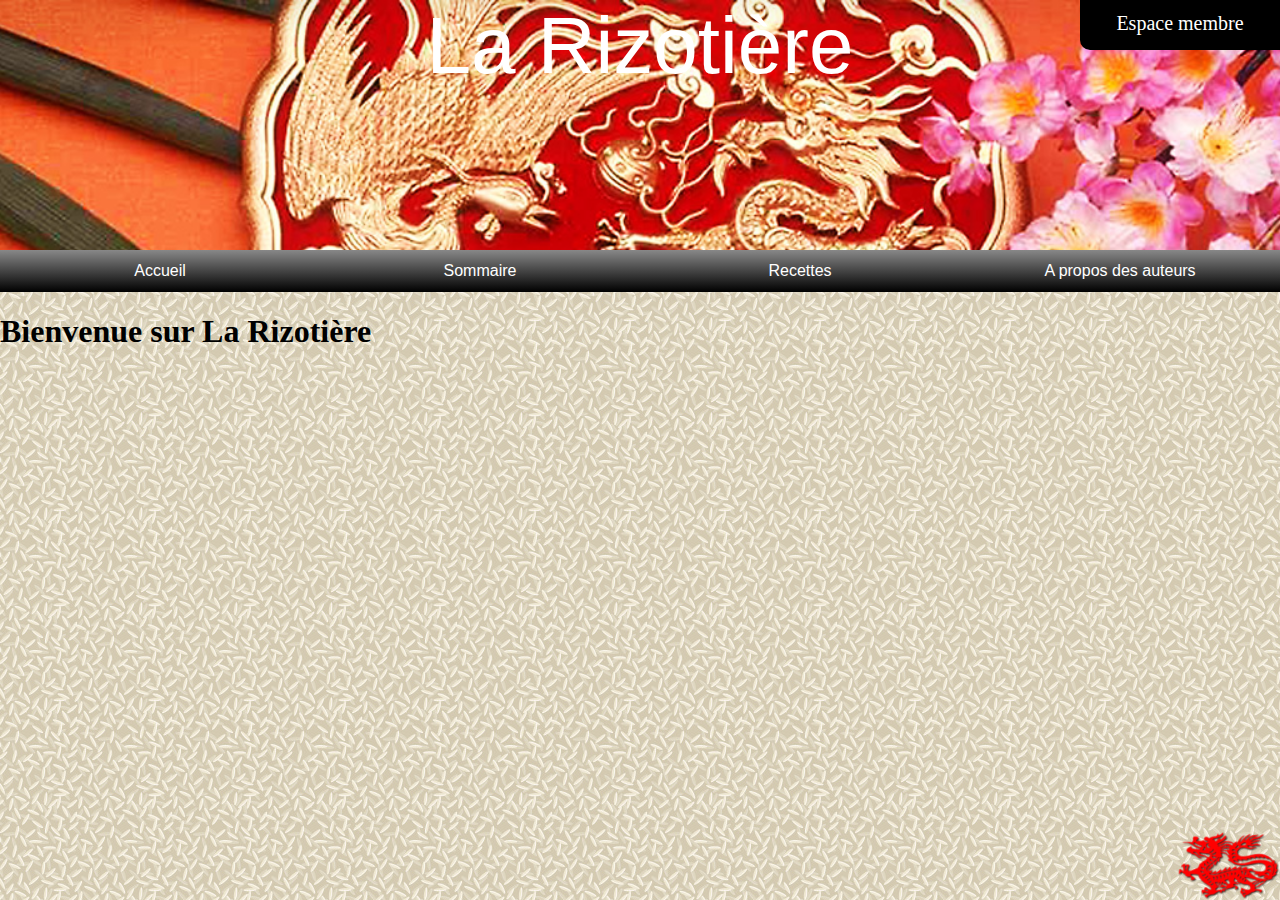
<file: index.html>
<!DOCTYPE html>
<html>

  <head>
  <meta charset="utf-8">
  <title>La Rizotière</title>
  <link rel="stylesheet" type="text/css" href="style-test.css">


  </head>

  <body>
    <aside>
      <div id="nolog">
      Espace membre
      </div>
      <div id="log">
        <p>Connexion</p>
        <div>
          <input placeholder="identifiant">
          <input type="password" placeholder="mot de passe">
          <button>Se connecter</button>
        </div>
        <label><input type=checkbox>Se souvenir de moi?

          <p><a href="#">Pas encore inscrit?</a> <!-- Lien vers page inscription -->
      </div>
    </aside>
    <header>La Rizotière</header>
    <nav>
    <ul id="menu">
          <li>
             <a href="#">Accueil</a>
          </li><li>
             <a href="#">Sommaire</a>
          </li><li>
             <a href="#">Recettes</a>
             <ul class="accordion">

                     <li class="has-sub">
                       <label for="menu1">By "La Rizotière"</label>
                       <input id="menu1" type="radio" name="menu" />
                      <!-- <a href="#">By "La Rizotière"</a> -->
                        <ul class="sub">

                                <li>
                                   <a href="Poulet Gong Bao.html">Poulet Gong Bao</a>

                                </li><li>
                                   <a href="Qing Jiao Rou Si.html">Qing Jiao Rou Si</a>
                                </li><li>
                                   <a href="#">Shui Zhu</a>
                                </li><!-- Corrige bug li -->
                          </ul>
                     </li>
                     <li class="has-sub">
                       <label for="menu2">Recettes membres</label>
                       <input id="menu2" type="radio" name="menu" />
                      <!--  <a href="#">Recettes membres</a> -->
                        <ul class="sub">

                                <li>
                                   <a href="#">mac</a>

                                </li><li>
                                   <a href="#">truc</a>
                                </li><!-- Corrige bug li -->
                          </ul>
                     </li><!-- Corrige bug li -->
            </ul>
          </li><li>
             <a href="apropos.html">A propos des auteurs</a>
          </li><!-- Corrige bug li -->

        </ul>
      </nav>



      <article>
        <h1> Bienvenue sur La Rizotière</h1>
      </article>
      <a href="#"><img src="chinese-dragon-2400px.png" alt="Dragon" id="backtotop"></a>
  </body>

</html>
</file>
<file: style-test.css>
body
{
  margin: 0;
  background-image: url('pattern1.jpg');
}

header
{
  text-align: center;
  color: white;
  font-size: 80px;
  font-family: Impact, "Charcoal" , sans-serif;
  src: url('Charcoal.ttf');
  height: 250px;
  background-image: url('header.jpg');
  background-repeat: no-repeat;
  background-size: cover;
  margin: 0;
}

aside
{
  position:absolute;
  top: 0px;
  right: 0px;
  background-color: black;
  color: white;
  height: 50px;
  width:200px;
  text-align: center;
  border-radius: 0 0 0 10px;
  font-family: Impact;
  font-size: 20px;
  overflow: hidden;
}



div#nolog
{
  padding-top: 12px;
}

div#log
{
  visibility: hidden;
  opacity: 0;
  -moz-transition: .8s opacity .3s;
  -webkit-transition: .8s opacity .3s;
  transition: .8s opacity .3s;

}


aside:hover div#nolog
{
  display:none;
  transition: .8s all .3s;
}

aside:hover div#log
{
  /*display:block;*/
  visibility: visible;
  opacity: 1;

}

aside:hover
{
  height: 250px;
  width: 100%;
  border-radius: 0 0 0 0;
  -moz-transition: .8s all .3s;
  -webkit-transition: .8s all .3s;
  transition: .8s all .3s;
}
#log a
{
  color: white;
}

#backtotop
{

  position: fixed;
  bottom: 0px;
  right: 0px;
  width: 8%;
  min-width: 50px;
}
div > input
{
  background-color: black;
  color: white;
  border-style: none;
  border-radius: 0 0 0 0;
  box-shadow: 0px 0px 5px #fff;
  height: 30px;
  width: 150px;
  margin:0;
  padding: 0;

}

div > button
{
  background-color: black;
  font-family: Impact;
  color: white;
  border-radius: 0 0 0 0;
  border-style: none;
  box-shadow: 0px 0px 5px #fff;
  height: 30px;
  width: 150px;
  font-size: 20px;
  margin:5px;
  padding: 0;
}

@media (max-width:900px)
{
  #menu, #menu ul{
  padding:0;
  margin:0;
  list-style:none;
  text-align:center;
  }

  #menu li:nth-child(3)
  {
    display: none;
  }

  #menu li:last-child
  {
    display: none;
  }

  #menu li{
    display:inline-block;
    position:relative;
    width: 50%;
    margin: 0;
  }

  }
}
@media (max-width:500px)
{
  #menu, #menu ul{
  padding:0;
  margin:0;
  list-style:none;
  text-align:center;
  }

  #menu li:first-child
  {
    display: none;
  }
  #menu li:nth-child(3)
  {
    display: none;
  }
  #menu li:last-child
  {
    display: none;
  }
  #menu li{
    display:inline-block;
    position:relative;
    width: 100%;
    margin: 0;
  }

  #menu li:hover li a{
  color:#fff;
  text-transform:inherit;
  width:50%;
  }

}


#menu, #menu ul{
padding:0;
margin:0;
list-style:none;
text-align:center;

}
#menu
{
  background-image:linear-gradient(to bottom, #888888 0%, #000 100%);
}

#menu li{
display:inline-block;
position:relative;
width: 25%;
margin: 0;

}
#menu ul li{
display:inherit;
border-radius:0;
width: 100%;
}


#menu ul{

z-index: 1000;
max-height:0;
left: 0;
right: 0;
overflow:hidden;
-moz-transition: .8s all .3s;
-webkit-transition: .8s all .3s;
transition: .8s all .3s;

}
#menu li:hover ul{
max-height:15em;
}
/* background des liens menus */
#menu li:first-child{
background-color: #000;
background-image:-webkit-linear-gradient(top, #888888 0%, #000 100%);
background-image:linear-gradient(to bottom, #888888 0%, #000 100%);
}
#menu li:nth-child(2){
background-color: #888888;
background-image: -webkit-linear-gradient(top, #888888 0%, #000 100%);
background-image:linear-gradient(to bottom, #888888 0%, #000 100%);
}
#menu li:nth-child(3){
background-color: #888888;
background-image:-webkit-linear-gradient(top, #888888 0%, #000 100%);
background-image:linear-gradient(to bottom, #888888 0%, #000 100%);
}
#menu li:last-child{
background-color: #888888;
background-image:-webkit-linear-gradient(top, #888888 0%, #000 100%);
background-image:linear-gradient(to bottom, #888888 0%, #000 100%);
}
/* background des liens sous menus */
#menu li:first-child li{
background:#000;
}
#menu li:nth-child(2) li{
background:#000;
}
#menu li:nth-child(3) li{
background:#000;
}
#menu li:last-child li{
background:#000;
}
/* background des liens menus et sous menus au survol */
#menu li:first-child:hover, #menu li:first-child li:hover{
background:#ccc;
}
#menu li:nth-child(2):hover, #menu li:nth-child(2) li:hover{
background:#ccc;
}
#menu li:nth-child(3):hover, #menu li:nth-child(3) li:hover{
background:#ccc;
}
#menu li:last-child:hover, #menu li:last-child li:hover{
background:#ccc;
}
/* les a href */
#menu a{
text-decoration:none;
display:block;
padding:12px 32px;
color:#fff;
font-family:arial;
}
#menu ul a{
padding:8px 0;
}
#menu li:hover li a{
color:#fff;
text-transform:inherit;
}
#menu li:hover a{
color:#000;
}

.accordion {
  max-width: 100%;
  margin: 5em;
  padding: 0;
  overflow: hidden;
  color: white;
  position:absolute;

}
.accordion ul {
  margin: 0;
  padding: 0;
}
.accordion li {
  display: block;
}
.accordion label {
  cursor: pointer;
  display: block;
  padding: 0.7em 1em;
  overflow: hidden;

}

.accordion input[type="radio"],
.accordion input[type="checkbox"] {
  display: none;
}
.accordion .sub > li {
  cursor: pointer;
  overflow: hidden;
  height: 0;
  margin: 0;
  opacity: 0;
  font-size: 0.875em;
  -webkit-transition: all 0.25s ease-in-out;
          transition: all 0.25s ease-in-out;

}
.accordion .sub > li:hover {
  padding-left: 1.5em;
  background: rgba(0, 0, 0, 0.1);
}


.accordion input:checked + .sub > li {
  padding: 0.7em 1em;
  height: 1.4em;
  opacity: 1;
}

.sub:last-child
{
  border-radius: 0 0 0 0
}

.accordion:last-child
{
  border-radius: 0 0 8px 8px
}
</file>
